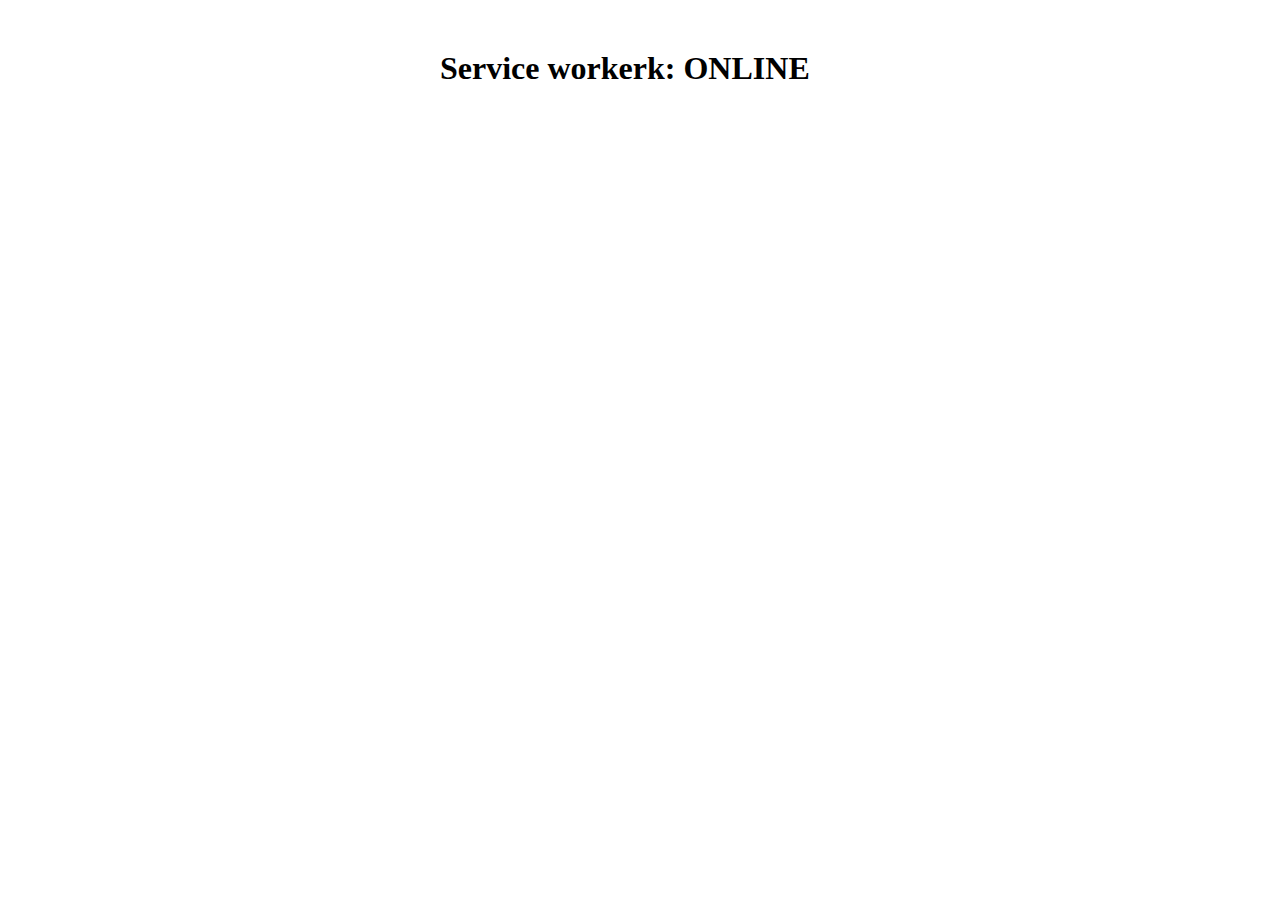
<file: index.html>
<!DOCTYPE html>
<html lang="en">
<head>
  <meta charset="UTF-8">
  <meta http-equiv="X-UA-Compatible" content="IE=edge">
  <meta name="viewport" content="width=device-width, initial-scale=1.0">
  <link rel="stylesheet" href="styles/style.css">
  <title>sw</title>
</head>
<body>

  <div class="container">
    <h1><b>Service workerk:</b>  ONLINE</h1>
  </div>

  <script src="app.js"></script>
</body>
</html>
</file>
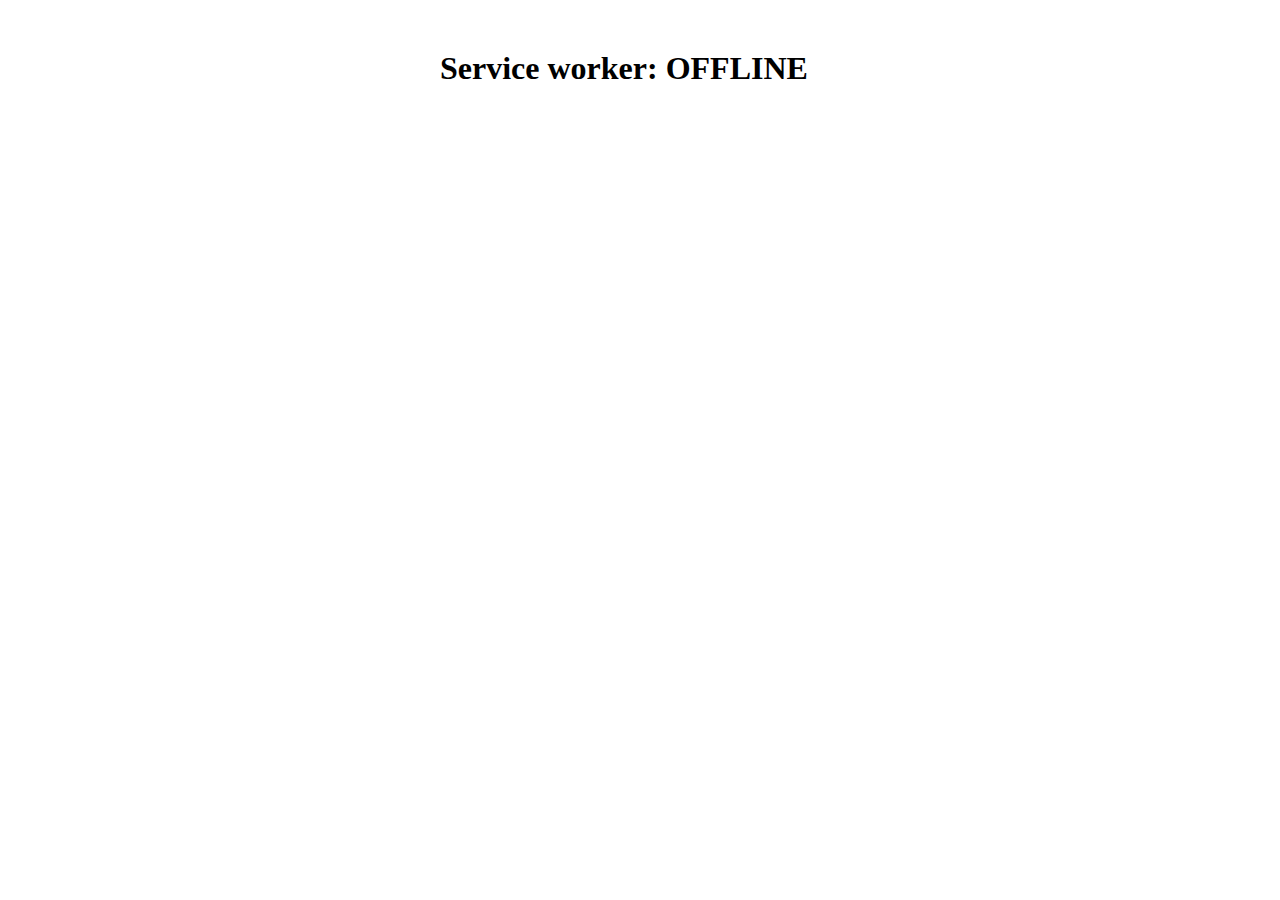
<file: cache/cache.html>
<!DOCTYPE html>
<html lang="en">
<head>
  <meta charset="UTF-8">
  <meta http-equiv="X-UA-Compatible" content="IE=edge">
  <meta name="viewport" content="width=device-width, initial-scale=1.0">
  <link rel="stylesheet" href="/cache/cache.css">
  <title>sw cache</title>
</head>
<body>

  <div class="container">
    <h1><b>Service worker:</b>  OFFLINE</h1>
  </div>

</body>
</html>
</file>
<file: styles/style.css>
* {
  margin: 0;
  padding: 0;
  box-sizing: border-box;
}

.container {
  width: 400px;
  margin: 50px auto;
}
</file>
<file: cache/cache.css>
* {
  margin: 0;
  padding: 0;
  box-sizing: border-box;
}

.container {
  width: 400px;
  margin: 50px auto;
}
</file>
